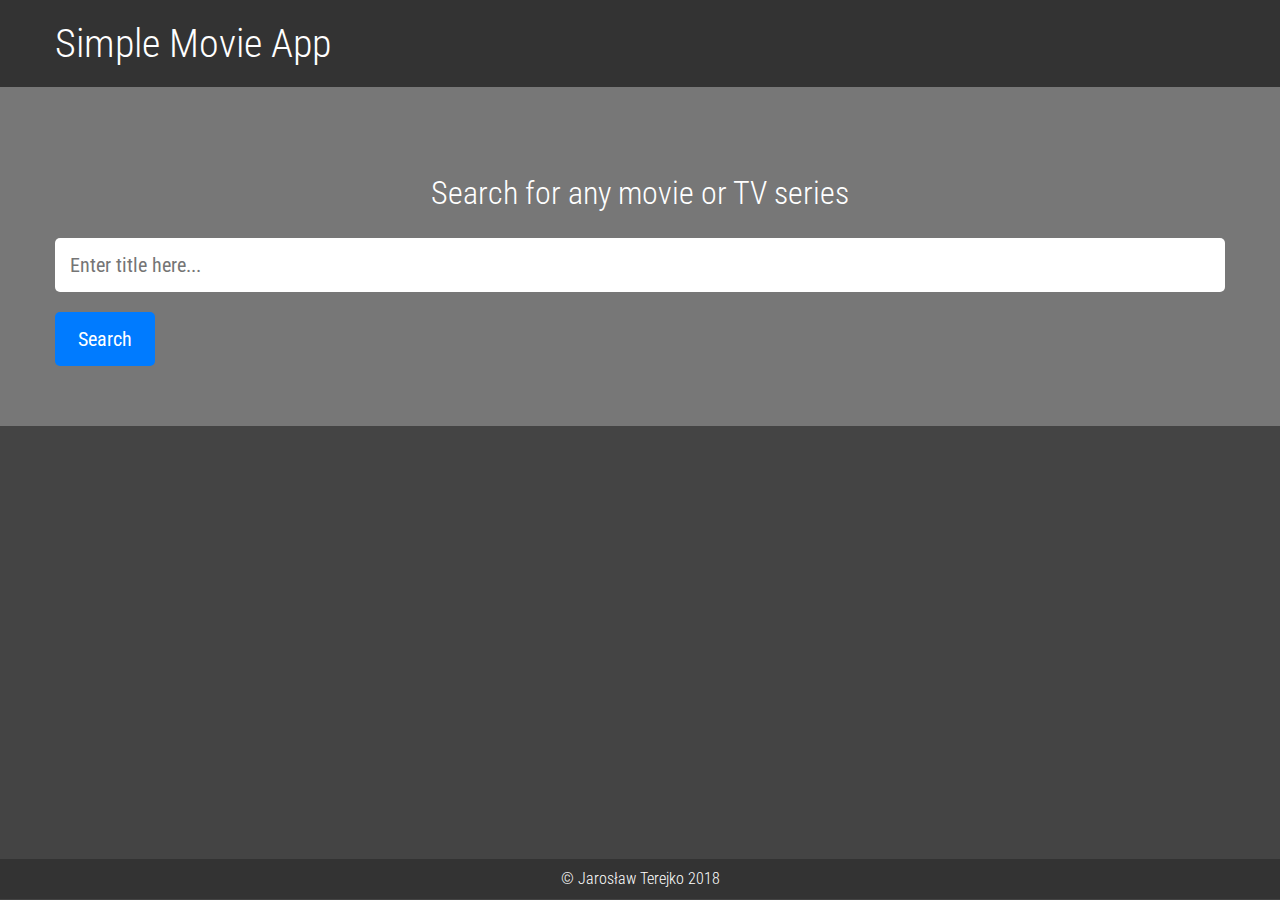
<file: index.html>
<!DOCTYPE html>
<html lang="en">
<head>
	<meta charset="UTF-8">
	<meta name="viewport" content="width=device-width, initial-scale=1.0">
	<meta http-equiv="X-UA-Compatible" content="ie=edge">
	<link rel="stylesheet" href="style.css">
	<title>Simple Movie App</title>
	<link rel="icon" href="img/favicon.ico" type="image/x-icon">
	<link rel="shortcut icon" href="img/favicon.ico" type="image/x-icon">
</head>

<body>
	<nav class="navbar">
		<div class="container">
			<a href="index.html" class="navbar-brand">Simple Movie App</a>
		</div>
	</nav>
	<main class="landing">
		<div class="hero">
			<div class="container">
				<h2>Search for any movie or TV series</h2>
				<form id="searchForm">
					<input type="text" id="searchText" placeholder="Enter title here...">
					<button type="submit">Search</button>
				</form>
			</div>
		</div>
		<div class="container">
			<div id="movies" class="movies"></div>
		</div>
	</main>
	<footer>
		<div class="container">
			<p>&copy; Jarosław Terejko 2018</p>
		</div>
	</footer>
	<script src="app.js"></script>
</body>
</html>
</file>
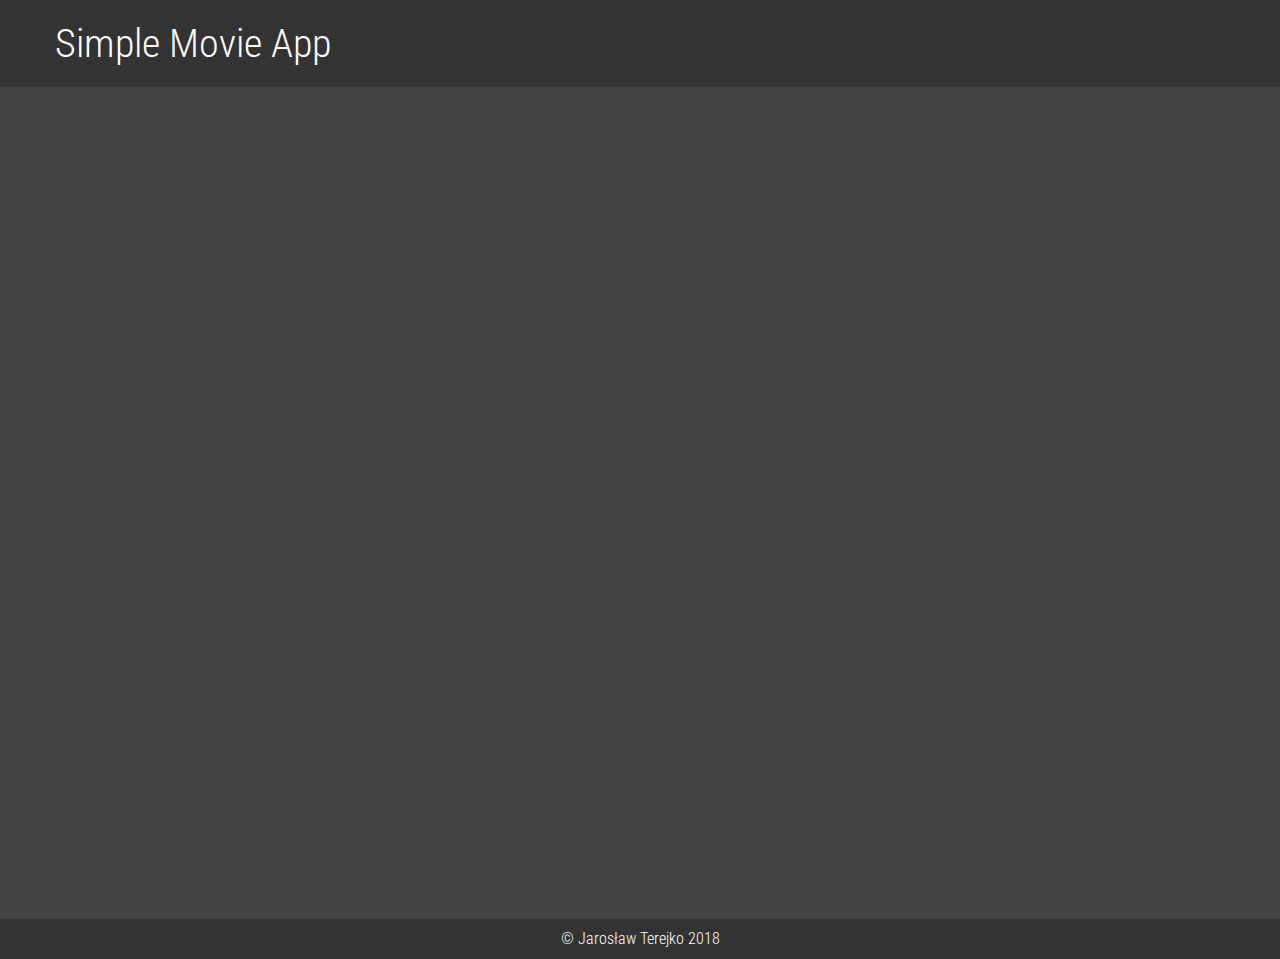
<file: movie.html>
<!DOCTYPE html>
<html lang="en">

<head>
	<meta charset="UTF-8">
	<meta name="viewport" content="width=device-width, initial-scale=1.0">
	<meta http-equiv="X-UA-Compatible" content="ie=edge">
	<link rel="stylesheet" href="style.css">
	<title>Simple Movie App</title>
	<link rel="shortcut icon" href="/img/favicon.ico" type="image/icon">
	<link rel="icon" href="img/favicon.ico" type="image/x-icon">
</head>

<body>
	<nav class="navbar">
		<div class="container">
			<a href="index.html" class="navbar-brand">Simple Movie App</a>
		</div>
	</nav>
	<main class="single-movie">
		<div class="container">
			<div id="movie" class="movie"></div>
		</div>
	</main>
	<footer>
		<div class="container">
			<p>&copy; Jarosław Terejko 2018</p>
		</div>
	</footer>
	<script src="app.js"></script>
	<script>
		getMovie();
	</script>

</body>

</html>
</file>
<file: style.css>
/*--------------------------------

Common Styles

--------------------------------*/

@import url('https://fonts.googleapis.com/css?family=Roboto+Condensed:300,400&subset=latin-ext');

* {
	-webkit-box-sizing: border-box;
	box-sizing: border-box;
}

body {
	margin: 0;
	padding: 0;
	background-color: #444;
	font-family: 'Roboto Condensed', sans-serif;
	color: #fff;
	font-weight: 300;
}

a {
	text-decoration: none;
	color: #fff;
}

.container {
	max-width: 1200px;
	padding: 0 15px;
	margin: 0 auto;
}

.navbar {
	background-color: #333;
	padding: 20px 0;
}

.navbar-brand {
	font-size: 40px;
}

footer {
	height: 40px;
	background-color: #333;
}

footer p {
	margin: 0;
	line-height: 40px;
	text-align: center;
}

/*--------------------------------

Landing Page Styles

--------------------------------*/

.landing {
	min-height: calc(100vh - 128px);
}

.hero {
	padding: 60px 0;
	background-color: #777;
}

.hero h2 {
	text-align: center;
	font-weight: 300;
	font-size: 32px;
}

input[type=text] {
	border: none;
	display: block;
	width: 100%;
	padding: 15px;
	font-family: 'Roboto Condensed', sans-serif;
	font-size: 20px;
	border-radius: 5px;
}

button[type=submit] {
	border: none;
	padding: 15px;
	width: 100px;
	margin-top: 20px;
	background-color: #007bff;
	color: #fff;
	font-size: 20px;
	font-family: 'Roboto Condensed', sans-serif;
	cursor: pointer;
	-webkit-transition: .3s ease-in;
	transition: .3s ease-in;
	border-radius: 5px;
}

button[type=submit]:hover,
.movie-container a:hover {
	opacity: .8;
}

.movies {
	padding: 30px 0;
	display: grid;
	grid-template-columns: repeat(4, 1fr);
	grid-gap: 20px;
}

.movie-container {
	background-color: #222;
	padding: 15px;
	text-align: center;
}

.poster-container img {
	display: block;
	max-width: 100%;
	height: 270px;
	margin: 0 auto;
}

.movie-container h5 {
	height: 48px;
	overflow: hidden;
	font-weight: 300;
	font-size: 16px;
	line-height: 1.4;
}

.movie-container a {
	display: inline-block;
	width: 100px;
	/*	margin: 0 auto;*/
	font-size: 20px;
	height: 40px;
	line-height: 40px;
	background-color: #28a745;
	border-radius: 5px;
	-webkit-transition: .3s ease-in;
	transition: .3s ease-in;
}

.error {
	color: #b71c1c;
	font-size: 32px;
}

/*--------------------------------

Single Movie Details Page Styles

--------------------------------*/

.single-movie {
	margin: 30px 0;
	min-height: calc(100vh - 128px);
}

.movie {
	display: grid;
	grid-template-columns: repeat(4, 1fr);
	grid-gap: 20px;
}

.movie-poster {
	display: -webkit-box;
	display: -ms-flexbox;
	display: flex;
	-webkit-box-orient: vertical;
	-webkit-box-direction: normal;
	-ms-flex-flow: column;
	flex-flow: column;
	-webkit-box-pack: center;
	-ms-flex-pack: center;
	justify-content: center;
	-webkit-box-align: center;
	-ms-flex-align: center;
	align-items: center;
}

.movie-poster img {
	display: block;
	max-width: 100%;
	margin: 0 auto;
}

.movie-details {
	grid-column: 2/5;
	padding: 0 20px;
}

.movie-details h2 {
	text-align: center;
	font-weight: 300;
	font-size: 32px
}

.movie-details span {
	font-size: 24px;
}

.movie-details ul {
	margin: 0;
	padding: 0;
	list-style: none;
}

.movie-details ul li {
	font-size: 20px;
	padding: 5px;
}



.movie-plot {
	grid-column: 1/5;
}

.movie-plot h3 {
	font-weight: 300;
	font-size: 24px
}


.movie-plot p {
	font-size: 18px;
	margin: 0;
	line-height: 1.4;
}

.btns-container {
	grid-column: 1/5;
	text-align: center;

}

.btns-container a {
	display: inline-block;
	width: 100px;
	height: 40px;
	line-height: 40px;
	border-radius: 5px;
	-webkit-transition: .3s ease-in;
	transition: .3s ease-in;
	font-size: 20px;
}

.btns-container a:first-of-type {
	background-color: #E8B708;
}

.btns-container a:last-of-type {
	background-color: #007bff;
	margin-left: 10px;
}

.btns-container a:hover {
	opacity: .8;
}


@media (max-width: 991px) {
	.movies {
		grid-template-columns: repeat(3, 1fr);
	}
}

@media (max-width: 767px) {

	.movies {
		grid-template-columns: repeat(2, 1fr);
	}

	.movie {
		display: block;
	}

	.movie-details {
		padding: 0
	}

	.btns-container {
		margin-top: 30px;
	}

}

@media (max-width: 519px) {
	.navbar {
		text-align: center;
	}

	button[type=submit] {
		width: 100%;
	}

	.error {
		text-align: center;
	}

	.movies {
		grid-template-columns: 1fr;
	}
}
</file>
